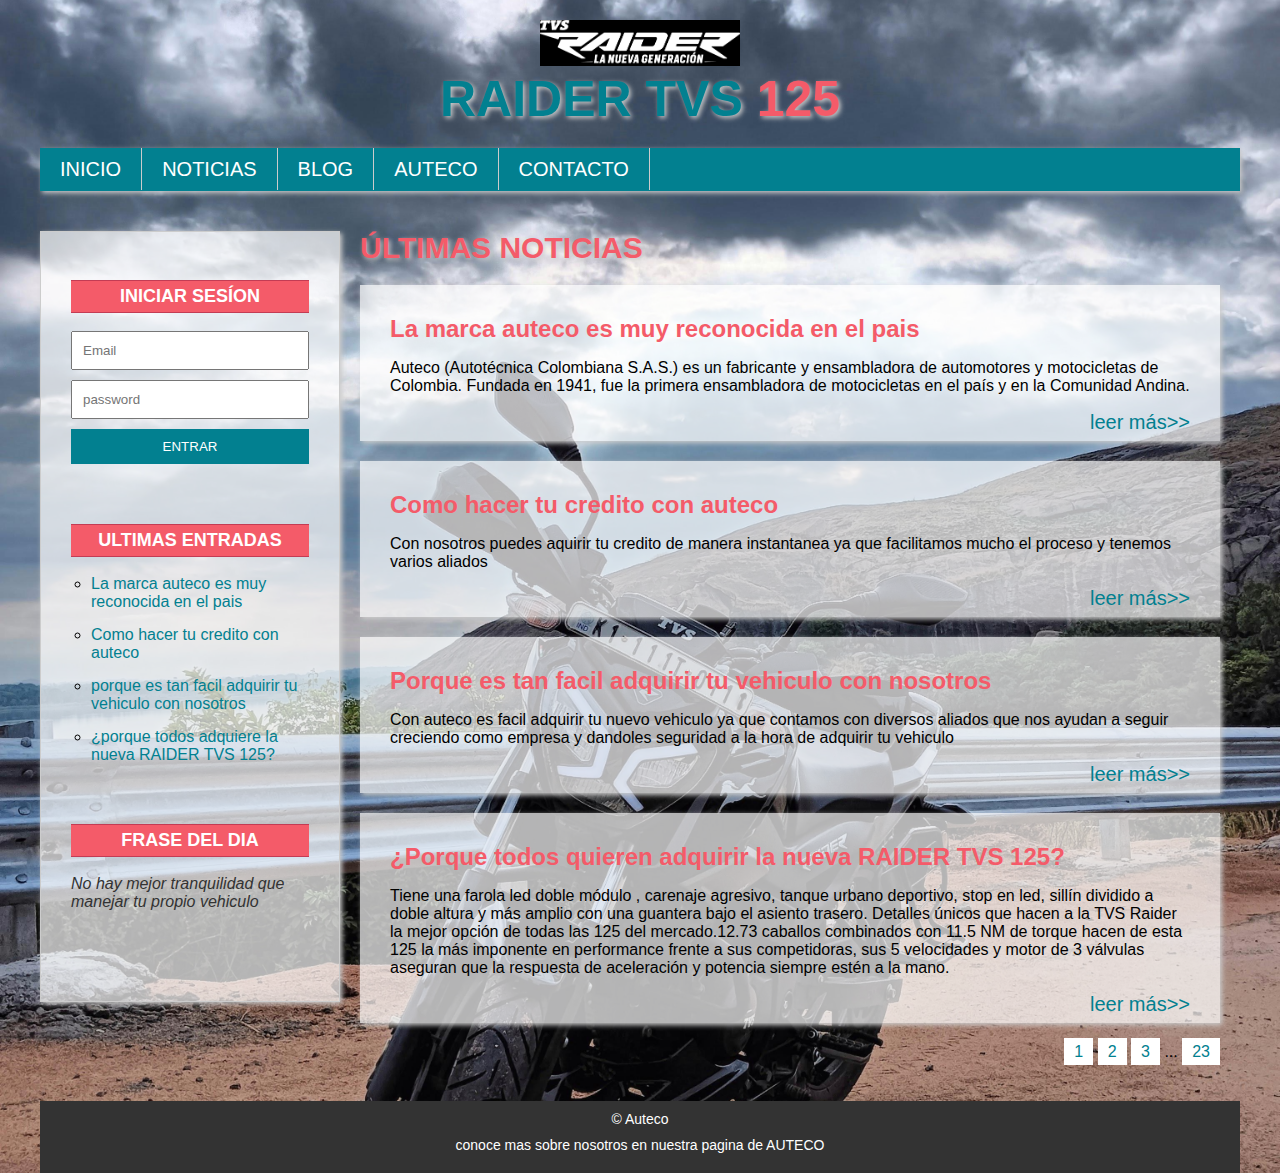
<file: index.html>
<!DOCTYPE html>
<html lang="es">
  <head>
    <meta charset="UTF-8" />
    <meta name="viewport" content="width=device-width, initial-scale=1.0" />
    <title>Raider tvs-125</title>
    <link rel="stylesheet" href="./css/styles.css" />
  </head>

  <body>
    <div id="container">
      <div include-html="./partials/header.html"></div>
      <div include-html="./partials/main-menu.html"></div>
      <div include-html="./partials/aside.html"></div>
      <div include-html="./partials/content.html"></div>
      <div include-html="./partials/footer.html"></div>
    </div>

    <script src="js/include-html.js"></script>
  </body>
</html>
</file>
<file: css/styles.css>
@import "./fonts.css";
@import "./common.css";
@import "./header.css";
@import "./color-theme-1.css";
@import "./main-menu.css";
@import "./aside.css";
@import "./content.css";
@import "./footer.css";
</file>
